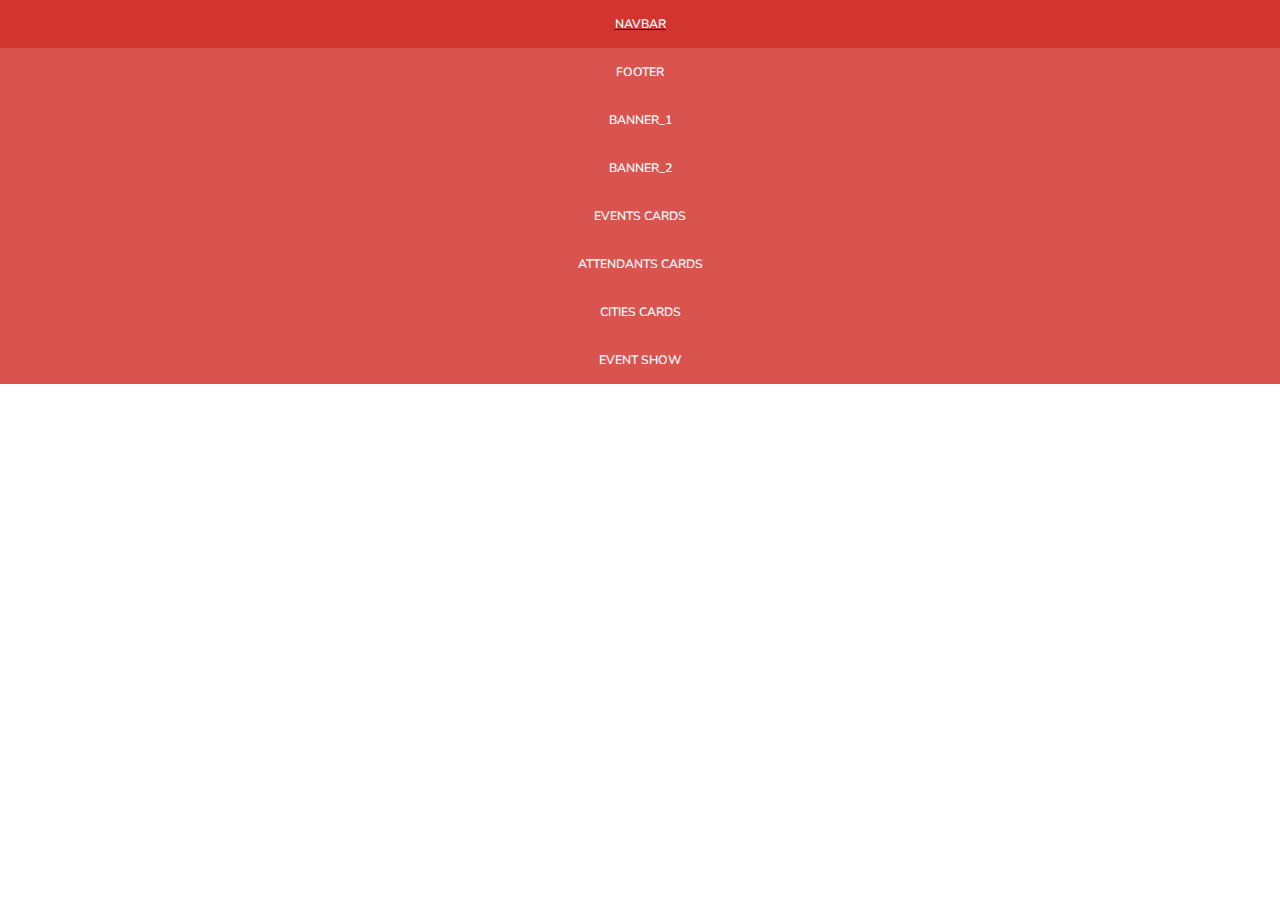
<file: index.html>
<!DOCTYPE html>
<html>
	<head>
		<link href="lib/bootstrap.min.css" rel="stylesheet">

	</head>
	<body>
		<a href="demo_pages/navbar.html"><button class="btn btn-danger btn-block">Navbar</button></a>
		<a href="demo_pages/footer.html"><button class="btn btn-danger btn-block">Footer</button></a>
		<a href="demo_pages/banner_1.html"><button class="btn btn-danger btn-block">Banner_1</button></a>
		<a href="demo_pages/banner_2.html"><button class="btn btn-danger btn-block">Banner_2</button></a>
		<a href="demo_pages/events_cards.html"><button class="btn btn-danger btn-block">Events Cards</button></a>
		<a href="demo_pages/attendants_cards.html"><button class="btn btn-danger btn-block">Attendants Cards</button></a>
		<a href="demo_pages/cities_cards.html"><button class="btn btn-danger btn-block">Cities Cards</button></a>
		<a href="demo_pages/event.html"><button class="btn btn-danger btn-block">Event Show</button></a>
		

	</body>
</html>
</file>
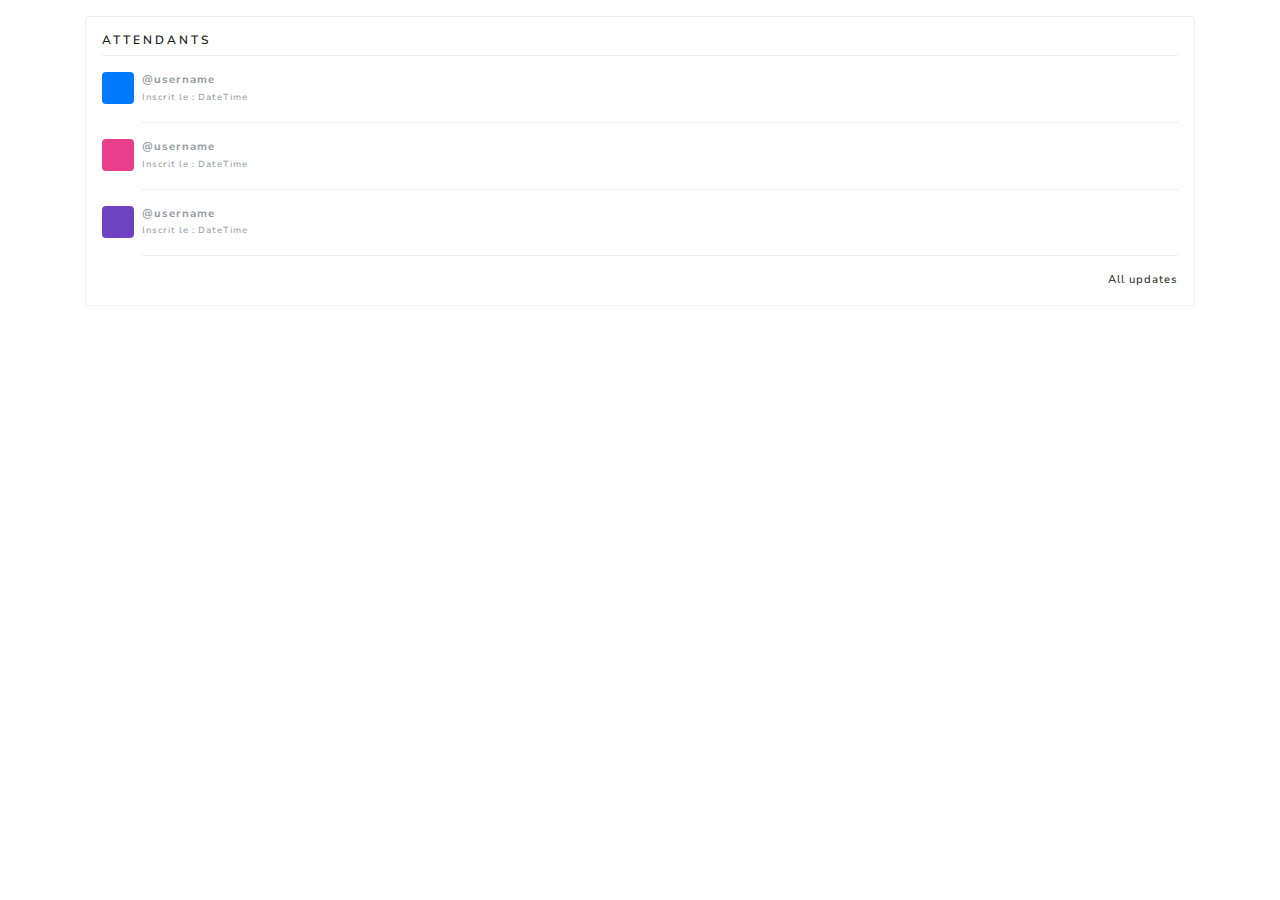
<file: demo_pages/attendants_cards.html>
<!DOCTYPE html>
<html>
	<head>
		<meta charset="utf-8">
		<link href="../lib/bootstrap.min.css" rel="stylesheet">
		<link href="../lib/style.css" rel="stylesheet">
	</head>
	<body>


		<div class="container">

			<div class="my-3 p-3 bg-white border rounded box-shadow">
				<h6 class="border-bottom border-gray pb-2 mb-0">Attendants</h6>
				<div class="media text-muted pt-3 d-flex">
					<img data-src="holder.js/32x32?theme=thumb&amp;bg=007bff&amp;fg=007bff&amp;size=1" alt="32x32" class="mr-2 rounded" style="width: 32px; height: 32px;" src="data:image/svg+xml;charset=UTF-8,%3Csvg%20width%3D%2232%22%20height%3D%2232%22%20xmlns%3D%22http%3A%2F%2Fwww.w3.org%2F2000%2Fsvg%22%20viewBox%3D%220%200%2032%2032%22%20preserveAspectRatio%3D%22none%22%3E%3Cdefs%3E%3Cstyle%20type%3D%22text%2Fcss%22%3E%23holder_1707cd2b88f%20text%20%7B%20fill%3A%23007bff%3Bfont-weight%3Abold%3Bfont-family%3AArial%2C%20Helvetica%2C%20Open%20Sans%2C%20sans-serif%2C%20monospace%3Bfont-size%3A2pt%20%7D%20%3C%2Fstyle%3E%3C%2Fdefs%3E%3Cg%20id%3D%22holder_1707cd2b88f%22%3E%3Crect%20width%3D%2232%22%20height%3D%2232%22%20fill%3D%22%23007bff%22%3E%3C%2Frect%3E%3Cg%3E%3Ctext%20x%3D%2212.291666746139526%22%20y%3D%2216.999999976158144%22%3E32x32%3C%2Ftext%3E%3C%2Fg%3E%3C%2Fg%3E%3C%2Fsvg%3E" data-holder-rendered="true">
					<p class="media-body pb-3 mb-0 small lh-125 border-bottom border-gray">
					<strong class="d-block text-gray-dark">@username</strong>
					<small class="">Inscrit le : DateTime</small>
					</p>
				</div>
				<div class="media text-muted pt-3">
					<img data-src="holder.js/32x32?theme=thumb&amp;bg=e83e8c&amp;fg=e83e8c&amp;size=1" alt="32x32" class="mr-2 rounded" style="width: 32px; height: 32px;" src="data:image/svg+xml;charset=UTF-8,%3Csvg%20width%3D%2232%22%20height%3D%2232%22%20xmlns%3D%22http%3A%2F%2Fwww.w3.org%2F2000%2Fsvg%22%20viewBox%3D%220%200%2032%2032%22%20preserveAspectRatio%3D%22none%22%3E%3Cdefs%3E%3Cstyle%20type%3D%22text%2Fcss%22%3E%23holder_1707cd2b893%20text%20%7B%20fill%3A%23e83e8c%3Bfont-weight%3Abold%3Bfont-family%3AArial%2C%20Helvetica%2C%20Open%20Sans%2C%20sans-serif%2C%20monospace%3Bfont-size%3A2pt%20%7D%20%3C%2Fstyle%3E%3C%2Fdefs%3E%3Cg%20id%3D%22holder_1707cd2b893%22%3E%3Crect%20width%3D%2232%22%20height%3D%2232%22%20fill%3D%22%23e83e8c%22%3E%3C%2Frect%3E%3Cg%3E%3Ctext%20x%3D%2212.291666746139526%22%20y%3D%2216.999999976158144%22%3E32x32%3C%2Ftext%3E%3C%2Fg%3E%3C%2Fg%3E%3C%2Fsvg%3E" data-holder-rendered="true">
					<p class="media-body pb-3 mb-0 small lh-125 border-bottom border-gray">
					<strong class="d-block text-gray-dark">@username</strong>
					<small class="">Inscrit le : DateTime</small>
					</p>
				</div>
				<div class="media text-muted pt-3">
					<img data-src="holder.js/32x32?theme=thumb&amp;bg=6f42c1&amp;fg=6f42c1&amp;size=1" alt="32x32" class="mr-2 rounded" style="width: 32px; height: 32px;" src="data:image/svg+xml;charset=UTF-8,%3Csvg%20width%3D%2232%22%20height%3D%2232%22%20xmlns%3D%22http%3A%2F%2Fwww.w3.org%2F2000%2Fsvg%22%20viewBox%3D%220%200%2032%2032%22%20preserveAspectRatio%3D%22none%22%3E%3Cdefs%3E%3Cstyle%20type%3D%22text%2Fcss%22%3E%23holder_1707cd2b895%20text%20%7B%20fill%3A%236f42c1%3Bfont-weight%3Abold%3Bfont-family%3AArial%2C%20Helvetica%2C%20Open%20Sans%2C%20sans-serif%2C%20monospace%3Bfont-size%3A2pt%20%7D%20%3C%2Fstyle%3E%3C%2Fdefs%3E%3Cg%20id%3D%22holder_1707cd2b895%22%3E%3Crect%20width%3D%2232%22%20height%3D%2232%22%20fill%3D%22%236f42c1%22%3E%3C%2Frect%3E%3Cg%3E%3Ctext%20x%3D%2212.291666746139526%22%20y%3D%2216.999999976158144%22%3E32x32%3C%2Ftext%3E%3C%2Fg%3E%3C%2Fg%3E%3C%2Fsvg%3E" data-holder-rendered="true">
					<p class="media-body pb-3 mb-0 small lh-125 border-bottom border-gray">
					<strong class="d-block text-gray-dark">@username</strong>
					<small class="">Inscrit le : DateTime</small>
					</p>
				</div>
				<small class="d-block text-right mt-3">
					<a href="#">All updates</a>
				</small>
			</div>

			<script src="https://code.jquery.com/jquery-3.3.1.slim.min.js" integrity="sha384-q8i/X+965DzO0rT7abK41JStQIAqVgRVzpbzo5smXKp4YfRvH+8abtTE1Pi6jizo" crossorigin="anonymous"></script>
			<script src="https://cdnjs.cloudflare.com/ajax/libs/popper.js/1.14.7/umd/popper.min.js" integrity="sha384-UO2eT0CpHqdSJQ6hJty5KVphtPhzWj9WO1clHTMGa3JDZwrnQq4sF86dIHNDz0W1" crossorigin="anonymous"></script>
			<script src="https://stackpath.bootstrapcdn.com/bootstrap/4.3.1/js/bootstrap.min.js" integrity="sha384-JjSmVgyd0p3pXB1rRibZUAYoIIy6OrQ6VrjIEaFf/nJGzIxFDsf4x0xIM+B07jRM" crossorigin="anonymous"></script>

		</div>
	</body>
</html>
</file>
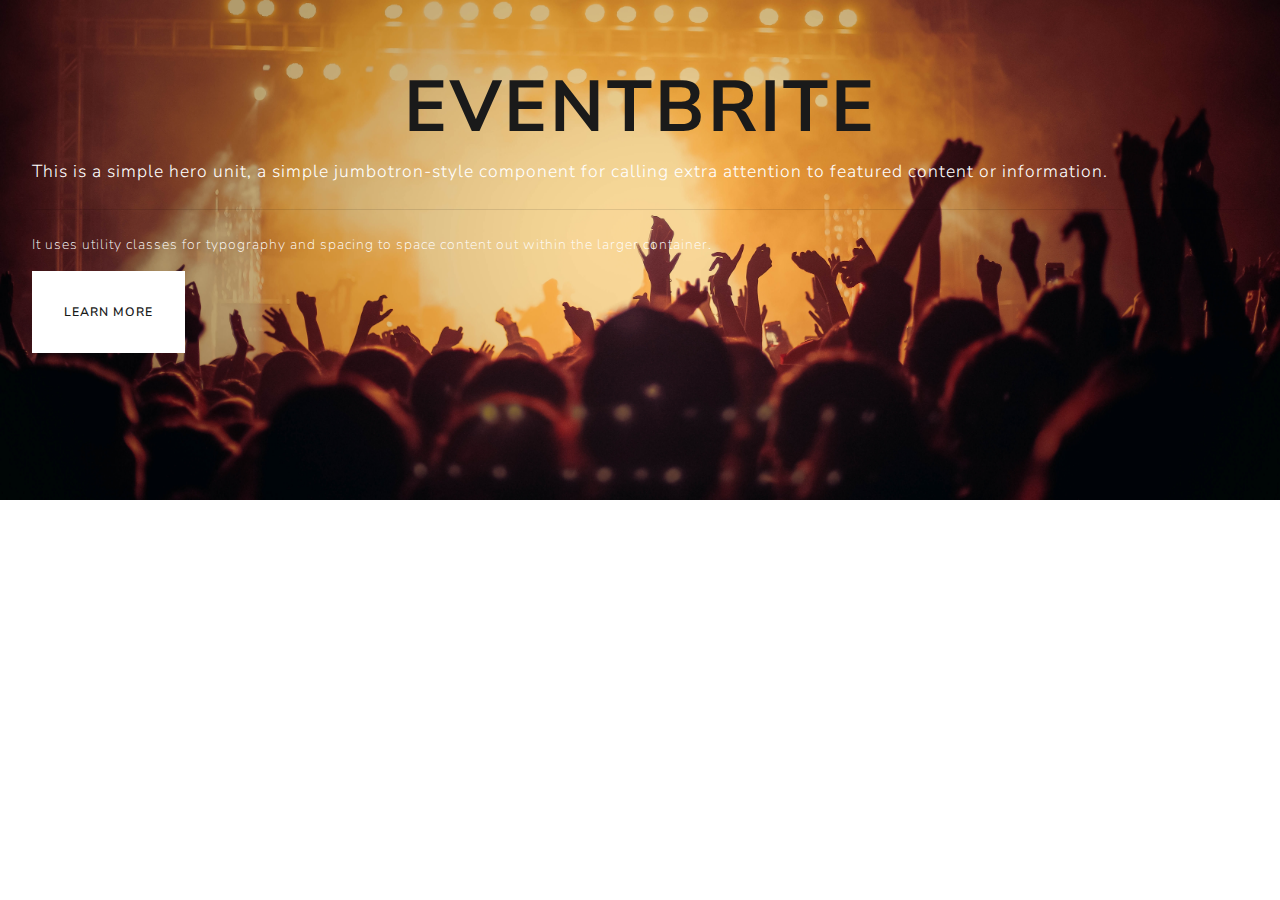
<file: demo_pages/banner_1.html>
<!DOCTYPE html>
<html>
	<head>
		<meta charset="utf-8">
		<link href="../lib/bootstrap.min.css" rel="stylesheet">
		<link href="../lib/style.css" rel="stylesheet">
	</head>
	<body>

		<!-- BANNER_1 -->
		<div class="container-fluid p-0">
		<div class="jumbotron banner_1">
			<h1 class="display-3 text-center font-weight-bold mb-2">EventBrite</h1>
			<p class="lead">This is a simple hero unit, a simple jumbotron-style component for calling extra attention to featured content or information.</p>
			<hr class="my-4">
			<p>It uses utility classes for typography and spacing to space content out within the larger container.</p>
			<p class="lead">
			<a class="btn btn-secondary btn-lg" href="#" role="button">Learn more</a>
			</p>
		</div>
		</div>



		<script src="https://code.jquery.com/jquery-3.3.1.slim.min.js" integrity="sha384-q8i/X+965DzO0rT7abK41JStQIAqVgRVzpbzo5smXKp4YfRvH+8abtTE1Pi6jizo" crossorigin="anonymous"></script>
		<script src="https://cdnjs.cloudflare.com/ajax/libs/popper.js/1.14.7/umd/popper.min.js" integrity="sha384-UO2eT0CpHqdSJQ6hJty5KVphtPhzWj9WO1clHTMGa3JDZwrnQq4sF86dIHNDz0W1" crossorigin="anonymous"></script>
		<script src="https://stackpath.bootstrapcdn.com/bootstrap/4.3.1/js/bootstrap.min.js" integrity="sha384-JjSmVgyd0p3pXB1rRibZUAYoIIy6OrQ6VrjIEaFf/nJGzIxFDsf4x0xIM+B07jRM" crossorigin="anonymous"></script>

	</body>
</html>
</file>
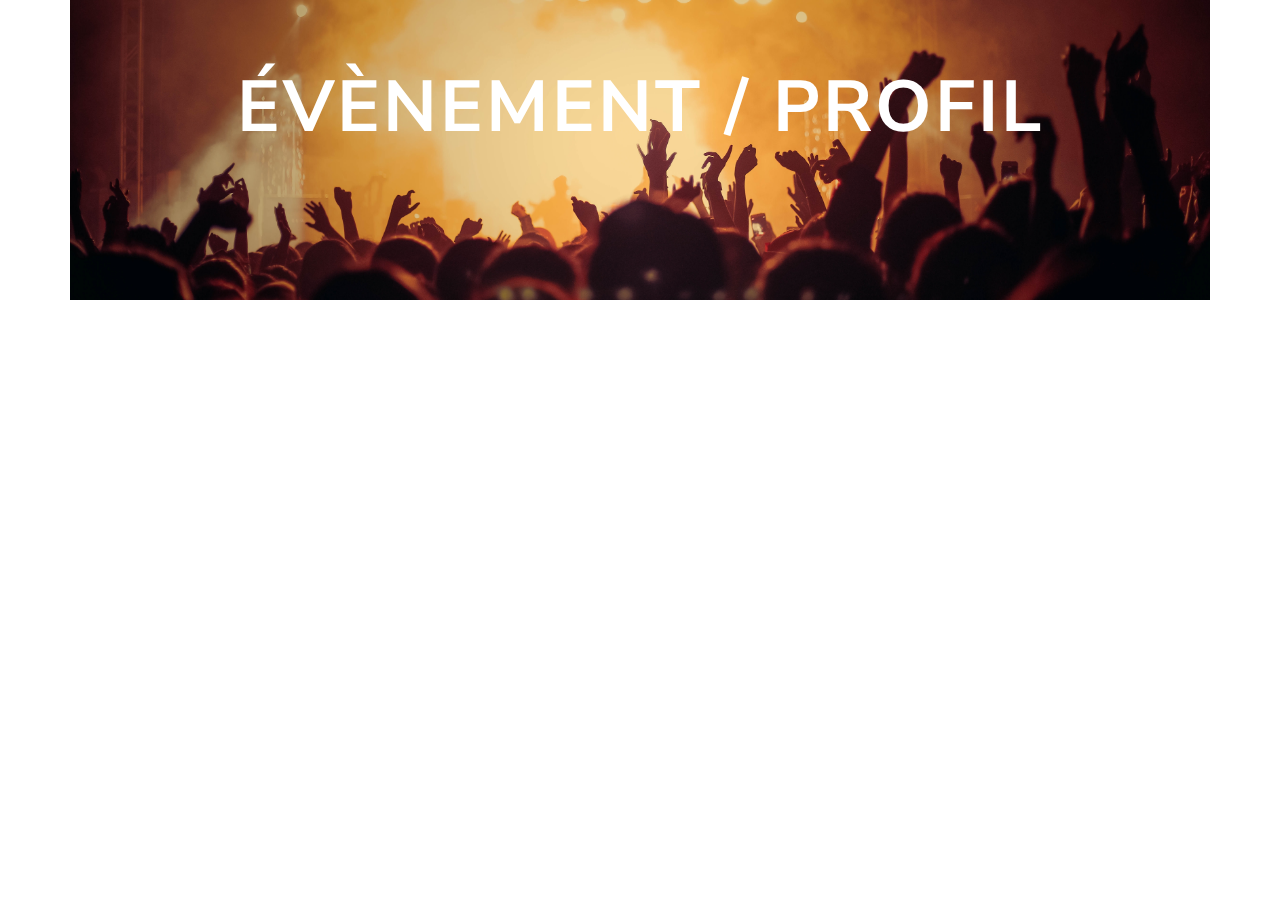
<file: demo_pages/banner_2.html>
<!DOCTYPE html>
<html>
	<head>
		<meta charset="utf-8">
		<link href="../lib/bootstrap.min.css" rel="stylesheet">
		<link href="../lib/style.css" rel="stylesheet">
	</head>
	<body>

		<!-- BANNER_2 -->
		<div class="container p-0">
			<div class="jumbotron banner_2">
				<h1 class="display-3 text-center font-weight-bold mb-2">Évènement / Profil</h1>
			</div>
		</div>



		<script src="https://code.jquery.com/jquery-3.3.1.slim.min.js" integrity="sha384-q8i/X+965DzO0rT7abK41JStQIAqVgRVzpbzo5smXKp4YfRvH+8abtTE1Pi6jizo" crossorigin="anonymous"></script>
		<script src="https://cdnjs.cloudflare.com/ajax/libs/popper.js/1.14.7/umd/popper.min.js" integrity="sha384-UO2eT0CpHqdSJQ6hJty5KVphtPhzWj9WO1clHTMGa3JDZwrnQq4sF86dIHNDz0W1" crossorigin="anonymous"></script>
		<script src="https://stackpath.bootstrapcdn.com/bootstrap/4.3.1/js/bootstrap.min.js" integrity="sha384-JjSmVgyd0p3pXB1rRibZUAYoIIy6OrQ6VrjIEaFf/nJGzIxFDsf4x0xIM+B07jRM" crossorigin="anonymous"></script>

	</body>
</html>
</file>
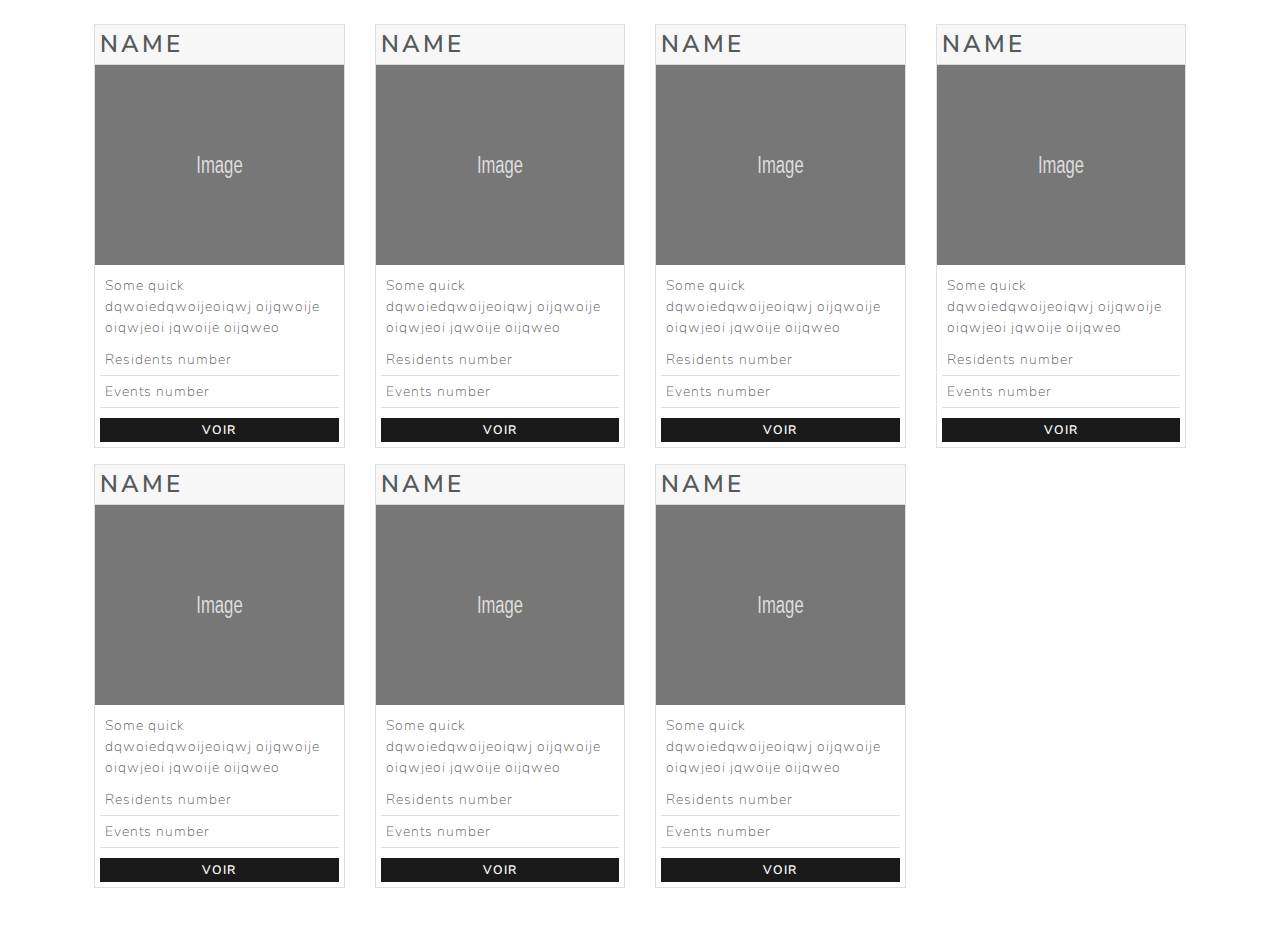
<file: demo_pages/cities_cards.html>
<!DOCTYPE html>
<html>
	<head>
		<meta charset="utf-8">
		<link href="../lib/bootstrap.min.css" rel="stylesheet">
		<link href="../lib/style.css" rel="stylesheet">
	</head>
	<body>

		<div class="container p-4">
			<div class="row">
				<!-- CONTENT -->

				<div class="col-3">
					<div class="card mb-3">
						<h3 class="card-header">Name</h3>
						<img style="height: 200px; width: 100%; display: block;" src="data:image/svg+xml;charset=UTF-8,%3Csvg%20width%3D%22318%22%20height%3D%22180%22%20xmlns%3D%22http%3A%2F%2Fwww.w3.org%2F2000%2Fsvg%22%20viewBox%3D%220%200%20318%20180%22%20preserveAspectRatio%3D%22none%22%3E%3Cdefs%3E%3Cstyle%20type%3D%22text%2Fcss%22%3E%23holder_158bd1d28ef%20text%20%7B%20fill%3Argba(255%2C255%2C255%2C.75)%3Bfont-weight%3Anormal%3Bfont-family%3AHelvetica%2C%20monospace%3Bfont-size%3A16pt%20%7D%20%3C%2Fstyle%3E%3C%2Fdefs%3E%3Cg%20id%3D%22holder_158bd1d28ef%22%3E%3Crect%20width%3D%22318%22%20height%3D%22180%22%20fill%3D%22%23777%22%3E%3C%2Frect%3E%3Cg%3E%3Ctext%20x%3D%22129.359375%22%20y%3D%2297.35%22%3EImage%3C%2Ftext%3E%3C%2Fg%3E%3C%2Fg%3E%3C%2Fsvg%3E" alt="Card image">
						<div class="card-body">
							<p class="card-text h">Some quick dqwoiedqwoijeoiqwj oijqwoije oiqwjeoi jqwoije oijqweo ijqwoeijeciton ecition descton descrptn</p>
						</div>
						<ul class="list-group list-group-flush">
							<li class="list-group-item">Residents number</li>
							<li class="list-group-item">Events number</li>
						</ul>
						<div class="card-body">
							<a href="#" class="btn btn-primary btn-block">Voir</a>
						</div>
					</div>
				</div>

				<div class="col-3">
					<div class="card mb-3">
						<h3 class="card-header">Name</h3>
						<img style="height: 200px; width: 100%; display: block;" src="data:image/svg+xml;charset=UTF-8,%3Csvg%20width%3D%22318%22%20height%3D%22180%22%20xmlns%3D%22http%3A%2F%2Fwww.w3.org%2F2000%2Fsvg%22%20viewBox%3D%220%200%20318%20180%22%20preserveAspectRatio%3D%22none%22%3E%3Cdefs%3E%3Cstyle%20type%3D%22text%2Fcss%22%3E%23holder_158bd1d28ef%20text%20%7B%20fill%3Argba(255%2C255%2C255%2C.75)%3Bfont-weight%3Anormal%3Bfont-family%3AHelvetica%2C%20monospace%3Bfont-size%3A16pt%20%7D%20%3C%2Fstyle%3E%3C%2Fdefs%3E%3Cg%20id%3D%22holder_158bd1d28ef%22%3E%3Crect%20width%3D%22318%22%20height%3D%22180%22%20fill%3D%22%23777%22%3E%3C%2Frect%3E%3Cg%3E%3Ctext%20x%3D%22129.359375%22%20y%3D%2297.35%22%3EImage%3C%2Ftext%3E%3C%2Fg%3E%3C%2Fg%3E%3C%2Fsvg%3E" alt="Card image">
						<div class="card-body">
							<p class="card-text h">Some quick dqwoiedqwoijeoiqwj oijqwoije oiqwjeoi jqwoije oijqweo ijqwoeijeciton ecition descton descrptn</p>
						</div>
						<ul class="list-group list-group-flush">
							<li class="list-group-item">Residents number</li>
							<li class="list-group-item">Events number</li>
						</ul>
						<div class="card-body">
							<a href="#" class="btn btn-primary btn-block">Voir</a>
						</div>
					</div>
				</div>

				<div class="col-3">
					<div class="card mb-3">
						<h3 class="card-header">Name</h3>
						<img style="height: 200px; width: 100%; display: block;" src="data:image/svg+xml;charset=UTF-8,%3Csvg%20width%3D%22318%22%20height%3D%22180%22%20xmlns%3D%22http%3A%2F%2Fwww.w3.org%2F2000%2Fsvg%22%20viewBox%3D%220%200%20318%20180%22%20preserveAspectRatio%3D%22none%22%3E%3Cdefs%3E%3Cstyle%20type%3D%22text%2Fcss%22%3E%23holder_158bd1d28ef%20text%20%7B%20fill%3Argba(255%2C255%2C255%2C.75)%3Bfont-weight%3Anormal%3Bfont-family%3AHelvetica%2C%20monospace%3Bfont-size%3A16pt%20%7D%20%3C%2Fstyle%3E%3C%2Fdefs%3E%3Cg%20id%3D%22holder_158bd1d28ef%22%3E%3Crect%20width%3D%22318%22%20height%3D%22180%22%20fill%3D%22%23777%22%3E%3C%2Frect%3E%3Cg%3E%3Ctext%20x%3D%22129.359375%22%20y%3D%2297.35%22%3EImage%3C%2Ftext%3E%3C%2Fg%3E%3C%2Fg%3E%3C%2Fsvg%3E" alt="Card image">
						<div class="card-body">
							<p class="card-text h">Some quick dqwoiedqwoijeoiqwj oijqwoije oiqwjeoi jqwoije oijqweo ijqwoeijeciton ecition descton descrptn</p>
						</div>
						<ul class="list-group list-group-flush">
							<li class="list-group-item">Residents number</li>
							<li class="list-group-item">Events number</li>
						</ul>
						<div class="card-body">
							<a href="#" class="btn btn-primary btn-block">Voir</a>
						</div>
					</div>
				</div>

				<div class="col-3">
					<div class="card mb-3">
						<h3 class="card-header">Name</h3>
						<img style="height: 200px; width: 100%; display: block;" src="data:image/svg+xml;charset=UTF-8,%3Csvg%20width%3D%22318%22%20height%3D%22180%22%20xmlns%3D%22http%3A%2F%2Fwww.w3.org%2F2000%2Fsvg%22%20viewBox%3D%220%200%20318%20180%22%20preserveAspectRatio%3D%22none%22%3E%3Cdefs%3E%3Cstyle%20type%3D%22text%2Fcss%22%3E%23holder_158bd1d28ef%20text%20%7B%20fill%3Argba(255%2C255%2C255%2C.75)%3Bfont-weight%3Anormal%3Bfont-family%3AHelvetica%2C%20monospace%3Bfont-size%3A16pt%20%7D%20%3C%2Fstyle%3E%3C%2Fdefs%3E%3Cg%20id%3D%22holder_158bd1d28ef%22%3E%3Crect%20width%3D%22318%22%20height%3D%22180%22%20fill%3D%22%23777%22%3E%3C%2Frect%3E%3Cg%3E%3Ctext%20x%3D%22129.359375%22%20y%3D%2297.35%22%3EImage%3C%2Ftext%3E%3C%2Fg%3E%3C%2Fg%3E%3C%2Fsvg%3E" alt="Card image">
						<div class="card-body">
							<p class="card-text h">Some quick dqwoiedqwoijeoiqwj oijqwoije oiqwjeoi jqwoije oijqweo ijqwoeijeciton ecition descton descrptn</p>
						</div>
						<ul class="list-group list-group-flush">
							<li class="list-group-item">Residents number</li>
							<li class="list-group-item">Events number</li>
						</ul>
						<div class="card-body">
							<a href="#" class="btn btn-primary btn-block">Voir</a>
						</div>
					</div>
				</div>

				<div class="col-3">
					<div class="card mb-3">
						<h3 class="card-header">Name</h3>
						<img style="height: 200px; width: 100%; display: block;" src="data:image/svg+xml;charset=UTF-8,%3Csvg%20width%3D%22318%22%20height%3D%22180%22%20xmlns%3D%22http%3A%2F%2Fwww.w3.org%2F2000%2Fsvg%22%20viewBox%3D%220%200%20318%20180%22%20preserveAspectRatio%3D%22none%22%3E%3Cdefs%3E%3Cstyle%20type%3D%22text%2Fcss%22%3E%23holder_158bd1d28ef%20text%20%7B%20fill%3Argba(255%2C255%2C255%2C.75)%3Bfont-weight%3Anormal%3Bfont-family%3AHelvetica%2C%20monospace%3Bfont-size%3A16pt%20%7D%20%3C%2Fstyle%3E%3C%2Fdefs%3E%3Cg%20id%3D%22holder_158bd1d28ef%22%3E%3Crect%20width%3D%22318%22%20height%3D%22180%22%20fill%3D%22%23777%22%3E%3C%2Frect%3E%3Cg%3E%3Ctext%20x%3D%22129.359375%22%20y%3D%2297.35%22%3EImage%3C%2Ftext%3E%3C%2Fg%3E%3C%2Fg%3E%3C%2Fsvg%3E" alt="Card image">
						<div class="card-body">
							<p class="card-text h">Some quick dqwoiedqwoijeoiqwj oijqwoije oiqwjeoi jqwoije oijqweo ijqwoeijeciton ecition descton descrptn</p>
						</div>
						<ul class="list-group list-group-flush">
							<li class="list-group-item">Residents number</li>
							<li class="list-group-item">Events number</li>
						</ul>
						<div class="card-body">
							<a href="#" class="btn btn-primary btn-block">Voir</a>
						</div>
					</div>
				</div>

				<div class="col-3">
					<div class="card mb-3">
						<h3 class="card-header">Name</h3>
						<img style="height: 200px; width: 100%; display: block;" src="data:image/svg+xml;charset=UTF-8,%3Csvg%20width%3D%22318%22%20height%3D%22180%22%20xmlns%3D%22http%3A%2F%2Fwww.w3.org%2F2000%2Fsvg%22%20viewBox%3D%220%200%20318%20180%22%20preserveAspectRatio%3D%22none%22%3E%3Cdefs%3E%3Cstyle%20type%3D%22text%2Fcss%22%3E%23holder_158bd1d28ef%20text%20%7B%20fill%3Argba(255%2C255%2C255%2C.75)%3Bfont-weight%3Anormal%3Bfont-family%3AHelvetica%2C%20monospace%3Bfont-size%3A16pt%20%7D%20%3C%2Fstyle%3E%3C%2Fdefs%3E%3Cg%20id%3D%22holder_158bd1d28ef%22%3E%3Crect%20width%3D%22318%22%20height%3D%22180%22%20fill%3D%22%23777%22%3E%3C%2Frect%3E%3Cg%3E%3Ctext%20x%3D%22129.359375%22%20y%3D%2297.35%22%3EImage%3C%2Ftext%3E%3C%2Fg%3E%3C%2Fg%3E%3C%2Fsvg%3E" alt="Card image">
						<div class="card-body">
							<p class="card-text h">Some quick dqwoiedqwoijeoiqwj oijqwoije oiqwjeoi jqwoije oijqweo ijqwoeijeciton ecition descton descrptn</p>
						</div>
						<ul class="list-group list-group-flush">
							<li class="list-group-item">Residents number</li>
							<li class="list-group-item">Events number</li>
						</ul>
						<div class="card-body">
							<a href="#" class="btn btn-primary btn-block">Voir</a>
						</div>
					</div>
				</div>

				<div class="col-3">
					<div class="card mb-3">
						<h3 class="card-header">Name</h3>
						<img style="height: 200px; width: 100%; display: block;" src="data:image/svg+xml;charset=UTF-8,%3Csvg%20width%3D%22318%22%20height%3D%22180%22%20xmlns%3D%22http%3A%2F%2Fwww.w3.org%2F2000%2Fsvg%22%20viewBox%3D%220%200%20318%20180%22%20preserveAspectRatio%3D%22none%22%3E%3Cdefs%3E%3Cstyle%20type%3D%22text%2Fcss%22%3E%23holder_158bd1d28ef%20text%20%7B%20fill%3Argba(255%2C255%2C255%2C.75)%3Bfont-weight%3Anormal%3Bfont-family%3AHelvetica%2C%20monospace%3Bfont-size%3A16pt%20%7D%20%3C%2Fstyle%3E%3C%2Fdefs%3E%3Cg%20id%3D%22holder_158bd1d28ef%22%3E%3Crect%20width%3D%22318%22%20height%3D%22180%22%20fill%3D%22%23777%22%3E%3C%2Frect%3E%3Cg%3E%3Ctext%20x%3D%22129.359375%22%20y%3D%2297.35%22%3EImage%3C%2Ftext%3E%3C%2Fg%3E%3C%2Fg%3E%3C%2Fsvg%3E" alt="Card image">
						<div class="card-body">
							<p class="card-text h">Some quick dqwoiedqwoijeoiqwj oijqwoije oiqwjeoi jqwoije oijqweo ijqwoeijeciton ecition descton descrptn</p>
						</div>
						<ul class="list-group list-group-flush">
							<li class="list-group-item">Residents number</li>
							<li class="list-group-item">Events number</li>
						</ul>
						<div class="card-body">
							<a href="#" class="btn btn-primary btn-block">Voir</a>
						</div>
					</div>
				</div>



				<!-- JS CDN -->
			</div>
		</div>

		<script src="https://code.jquery.com/jquery-3.3.1.slim.min.js" integrity="sha384-q8i/X+965DzO0rT7abK41JStQIAqVgRVzpbzo5smXKp4YfRvH+8abtTE1Pi6jizo" crossorigin="anonymous"></script>
		<script src="https://cdnjs.cloudflare.com/ajax/libs/popper.js/1.14.7/umd/popper.min.js" integrity="sha384-UO2eT0CpHqdSJQ6hJty5KVphtPhzWj9WO1clHTMGa3JDZwrnQq4sF86dIHNDz0W1" crossorigin="anonymous"></script>
		<script src="https://stackpath.bootstrapcdn.com/bootstrap/4.3.1/js/bootstrap.min.js" integrity="sha384-JjSmVgyd0p3pXB1rRibZUAYoIIy6OrQ6VrjIEaFf/nJGzIxFDsf4x0xIM+B07jRM" crossorigin="anonymous"></script>


				<!-- JS CDN -->
			</div>
		</div>

		<script src="https://code.jquery.com/jquery-3.3.1.slim.min.js" integrity="sha384-q8i/X+965DzO0rT7abK41JStQIAqVgRVzpbzo5smXKp4YfRvH+8abtTE1Pi6jizo" crossorigin="anonymous"></script>
		<script src="https://cdnjs.cloudflare.com/ajax/libs/popper.js/1.14.7/umd/popper.min.js" integrity="sha384-UO2eT0CpHqdSJQ6hJty5KVphtPhzWj9WO1clHTMGa3JDZwrnQq4sF86dIHNDz0W1" crossorigin="anonymous"></script>
		<script src="https://stackpath.bootstrapcdn.com/bootstrap/4.3.1/js/bootstrap.min.js" integrity="sha384-JjSmVgyd0p3pXB1rRibZUAYoIIy6OrQ6VrjIEaFf/nJGzIxFDsf4x0xIM+B07jRM" crossorigin="anonymous"></script>


				<!-- JS CDN -->
			</div>
		</div>

		<script src="https://code.jquery.com/jquery-3.3.1.slim.min.js" integrity="sha384-q8i/X+965DzO0rT7abK41JStQIAqVgRVzpbzo5smXKp4YfRvH+8abtTE1Pi6jizo" crossorigin="anonymous"></script>
		<script src="https://cdnjs.cloudflare.com/ajax/libs/popper.js/1.14.7/umd/popper.min.js" integrity="sha384-UO2eT0CpHqdSJQ6hJty5KVphtPhzWj9WO1clHTMGa3JDZwrnQq4sF86dIHNDz0W1" crossorigin="anonymous"></script>
		<script src="https://stackpath.bootstrapcdn.com/bootstrap/4.3.1/js/bootstrap.min.js" integrity="sha384-JjSmVgyd0p3pXB1rRibZUAYoIIy6OrQ6VrjIEaFf/nJGzIxFDsf4x0xIM+B07jRM" crossorigin="anonymous"></script>


				<!-- JS CDN -->
			</div>
		</div>

		<script src="https://code.jquery.com/jquery-3.3.1.slim.min.js" integrity="sha384-q8i/X+965DzO0rT7abK41JStQIAqVgRVzpbzo5smXKp4YfRvH+8abtTE1Pi6jizo" crossorigin="anonymous"></script>
		<script src="https://cdnjs.cloudflare.com/ajax/libs/popper.js/1.14.7/umd/popper.min.js" integrity="sha384-UO2eT0CpHqdSJQ6hJty5KVphtPhzWj9WO1clHTMGa3JDZwrnQq4sF86dIHNDz0W1" crossorigin="anonymous"></script>
		<script src="https://stackpath.bootstrapcdn.com/bootstrap/4.3.1/js/bootstrap.min.js" integrity="sha384-JjSmVgyd0p3pXB1rRibZUAYoIIy6OrQ6VrjIEaFf/nJGzIxFDsf4x0xIM+B07jRM" crossorigin="anonymous"></script>


				<!-- JS CDN -->
			</div>
		</div>

		<script src="https://code.jquery.com/jquery-3.3.1.slim.min.js" integrity="sha384-q8i/X+965DzO0rT7abK41JStQIAqVgRVzpbzo5smXKp4YfRvH+8abtTE1Pi6jizo" crossorigin="anonymous"></script>
		<script src="https://cdnjs.cloudflare.com/ajax/libs/popper.js/1.14.7/umd/popper.min.js" integrity="sha384-UO2eT0CpHqdSJQ6hJty5KVphtPhzWj9WO1clHTMGa3JDZwrnQq4sF86dIHNDz0W1" crossorigin="anonymous"></script>
		<script src="https://stackpath.bootstrapcdn.com/bootstrap/4.3.1/js/bootstrap.min.js" integrity="sha384-JjSmVgyd0p3pXB1rRibZUAYoIIy6OrQ6VrjIEaFf/nJGzIxFDsf4x0xIM+B07jRM" crossorigin="anonymous"></script>


				<!-- JS CDN -->
			</div>
		</div>

		<script src="https://code.jquery.com/jquery-3.3.1.slim.min.js" integrity="sha384-q8i/X+965DzO0rT7abK41JStQIAqVgRVzpbzo5smXKp4YfRvH+8abtTE1Pi6jizo" crossorigin="anonymous"></script>
		<script src="https://cdnjs.cloudflare.com/ajax/libs/popper.js/1.14.7/umd/popper.min.js" integrity="sha384-UO2eT0CpHqdSJQ6hJty5KVphtPhzWj9WO1clHTMGa3JDZwrnQq4sF86dIHNDz0W1" crossorigin="anonymous"></script>
		<script src="https://stackpath.bootstrapcdn.com/bootstrap/4.3.1/js/bootstrap.min.js" integrity="sha384-JjSmVgyd0p3pXB1rRibZUAYoIIy6OrQ6VrjIEaFf/nJGzIxFDsf4x0xIM+B07jRM" crossorigin="anonymous"></script>


				<!-- JS CDN -->
			</div>
		</div>

		<script src="https://code.jquery.com/jquery-3.3.1.slim.min.js" integrity="sha384-q8i/X+965DzO0rT7abK41JStQIAqVgRVzpbzo5smXKp4YfRvH+8abtTE1Pi6jizo" crossorigin="anonymous"></script>
		<script src="https://cdnjs.cloudflare.com/ajax/libs/popper.js/1.14.7/umd/popper.min.js" integrity="sha384-UO2eT0CpHqdSJQ6hJty5KVphtPhzWj9WO1clHTMGa3JDZwrnQq4sF86dIHNDz0W1" crossorigin="anonymous"></script>
		<script src="https://stackpath.bootstrapcdn.com/bootstrap/4.3.1/js/bootstrap.min.js" integrity="sha384-JjSmVgyd0p3pXB1rRibZUAYoIIy6OrQ6VrjIEaFf/nJGzIxFDsf4x0xIM+B07jRM" crossorigin="anonymous"></script>

	</body>
</html>
</file>
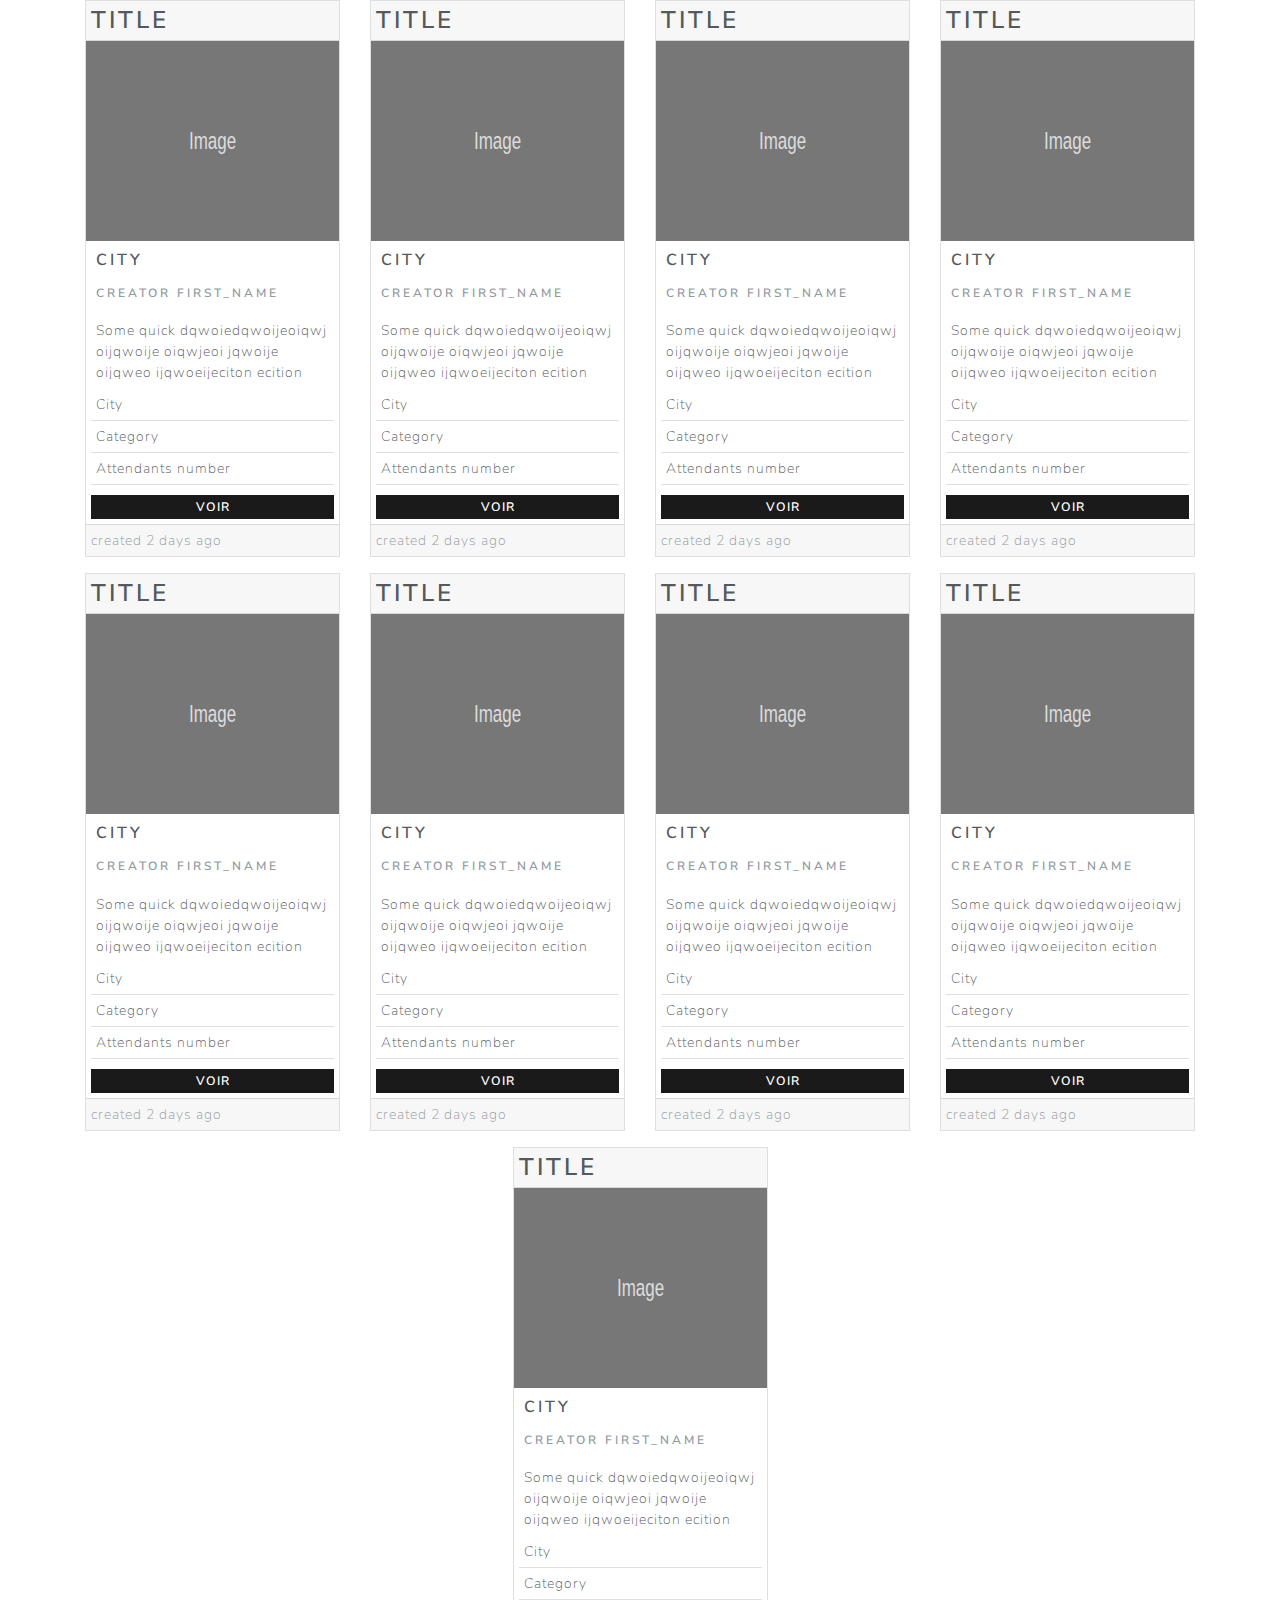
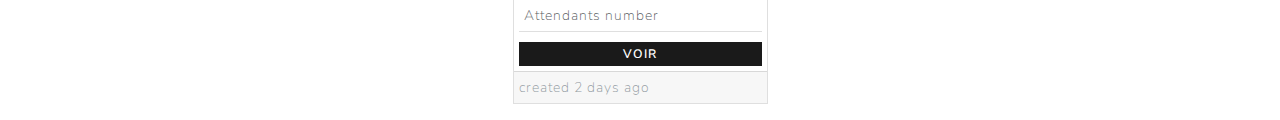
<file: demo_pages/events_cards.html>
<html>
	<head>
		<meta charset="utf-8">
		<link href="../lib/bootstrap.min.css" rel="stylesheet">
		<link href="../lib/style.css" rel="stylesheet">
	</head>
	<body>

		<!-- CONTENT -->

		<div class="container">
			<div class="row justify-content-around">

			<div class="col-3">
				<div class="card mb-3">
					<h3 class="card-header">title</h3>
					<img style="height: 200px; width: 100%; display: block;" src="data:image/svg+xml;charset=UTF-8,%3Csvg%20width%3D%22318%22%20height%3D%22180%22%20xmlns%3D%22http%3A%2F%2Fwww.w3.org%2F2000%2Fsvg%22%20viewBox%3D%220%200%20318%20180%22%20preserveAspectRatio%3D%22none%22%3E%3Cdefs%3E%3Cstyle%20type%3D%22text%2Fcss%22%3E%23holder_158bd1d28ef%20text%20%7B%20fill%3Argba(255%2C255%2C255%2C.75)%3Bfont-weight%3Anormal%3Bfont-family%3AHelvetica%2C%20monospace%3Bfont-size%3A16pt%20%7D%20%3C%2Fstyle%3E%3C%2Fdefs%3E%3Cg%20id%3D%22holder_158bd1d28ef%22%3E%3Crect%20width%3D%22318%22%20height%3D%22180%22%20fill%3D%22%23777%22%3E%3C%2Frect%3E%3Cg%3E%3Ctext%20x%3D%22129.359375%22%20y%3D%2297.35%22%3EImage%3C%2Ftext%3E%3C%2Fg%3E%3C%2Fg%3E%3C%2Fsvg%3E" alt="Card image">
					<div class="card-body">
						<h5 class="card-title">City</h5>
						<h6 class="card-subtitle text-muted">creator first_name</h6>
					</div>
					<div class="card-body">
						<p class="card-text h">Some quick dqwoiedqwoijeoiqwj oijqwoije oiqwjeoi jqwoije oijqweo ijqwoeijeciton ecition descton descrptn</p>
					</div>
					<ul class="list-group list-group-flush">
						<li class="list-group-item">City</li>
						<li class="list-group-item">Category</li>
						<li class="list-group-item">Attendants number</li>
					</ul>
					<div class="card-body">
						<a href="#" class="btn btn-primary btn-block">Voir</a>
					</div>
					<div class="card-footer text-muted">
						created 2 days ago
					</div>
				</div>
			</div>

			<div class="col-3">
				<div class="card mb-3">
					<h3 class="card-header">title</h3>
					<img style="height: 200px; width: 100%; display: block;" src="data:image/svg+xml;charset=UTF-8,%3Csvg%20width%3D%22318%22%20height%3D%22180%22%20xmlns%3D%22http%3A%2F%2Fwww.w3.org%2F2000%2Fsvg%22%20viewBox%3D%220%200%20318%20180%22%20preserveAspectRatio%3D%22none%22%3E%3Cdefs%3E%3Cstyle%20type%3D%22text%2Fcss%22%3E%23holder_158bd1d28ef%20text%20%7B%20fill%3Argba(255%2C255%2C255%2C.75)%3Bfont-weight%3Anormal%3Bfont-family%3AHelvetica%2C%20monospace%3Bfont-size%3A16pt%20%7D%20%3C%2Fstyle%3E%3C%2Fdefs%3E%3Cg%20id%3D%22holder_158bd1d28ef%22%3E%3Crect%20width%3D%22318%22%20height%3D%22180%22%20fill%3D%22%23777%22%3E%3C%2Frect%3E%3Cg%3E%3Ctext%20x%3D%22129.359375%22%20y%3D%2297.35%22%3EImage%3C%2Ftext%3E%3C%2Fg%3E%3C%2Fg%3E%3C%2Fsvg%3E" alt="Card image">
					<div class="card-body">
						<h5 class="card-title">City</h5>
						<h6 class="card-subtitle text-muted">creator first_name</h6>
					</div>
					<div class="card-body">
						<p class="card-text h">Some quick dqwoiedqwoijeoiqwj oijqwoije oiqwjeoi jqwoije oijqweo ijqwoeijeciton ecition descton descrptn</p>
					</div>
					<ul class="list-group list-group-flush">
						<li class="list-group-item">City</li>
						<li class="list-group-item">Category</li>
						<li class="list-group-item">Attendants number</li>
					</ul>
					<div class="card-body">
						<a href="#" class="btn btn-primary btn-block">Voir</a>
					</div>
					<div class="card-footer text-muted">
						created 2 days ago
					</div>
				</div>
			</div>

			<div class="col-3">
				<div class="card mb-3">
					<h3 class="card-header">title</h3>
					<img style="height: 200px; width: 100%; display: block;" src="data:image/svg+xml;charset=UTF-8,%3Csvg%20width%3D%22318%22%20height%3D%22180%22%20xmlns%3D%22http%3A%2F%2Fwww.w3.org%2F2000%2Fsvg%22%20viewBox%3D%220%200%20318%20180%22%20preserveAspectRatio%3D%22none%22%3E%3Cdefs%3E%3Cstyle%20type%3D%22text%2Fcss%22%3E%23holder_158bd1d28ef%20text%20%7B%20fill%3Argba(255%2C255%2C255%2C.75)%3Bfont-weight%3Anormal%3Bfont-family%3AHelvetica%2C%20monospace%3Bfont-size%3A16pt%20%7D%20%3C%2Fstyle%3E%3C%2Fdefs%3E%3Cg%20id%3D%22holder_158bd1d28ef%22%3E%3Crect%20width%3D%22318%22%20height%3D%22180%22%20fill%3D%22%23777%22%3E%3C%2Frect%3E%3Cg%3E%3Ctext%20x%3D%22129.359375%22%20y%3D%2297.35%22%3EImage%3C%2Ftext%3E%3C%2Fg%3E%3C%2Fg%3E%3C%2Fsvg%3E" alt="Card image">
					<div class="card-body">
						<h5 class="card-title">City</h5>
						<h6 class="card-subtitle text-muted">creator first_name</h6>
					</div>
					<div class="card-body">
						<p class="card-text h">Some quick dqwoiedqwoijeoiqwj oijqwoije oiqwjeoi jqwoije oijqweo ijqwoeijeciton ecition descton descrptn</p>
					</div>
					<ul class="list-group list-group-flush">
						<li class="list-group-item">City</li>
						<li class="list-group-item">Category</li>
						<li class="list-group-item">Attendants number</li>
					</ul>
					<div class="card-body">
						<a href="#" class="btn btn-primary btn-block">Voir</a>
					</div>
					<div class="card-footer text-muted">
						created 2 days ago
					</div>
				</div>
			</div>

			<div class="col-3">
				<div class="card mb-3">
					<h3 class="card-header">title</h3>
					<img style="height: 200px; width: 100%; display: block;" src="data:image/svg+xml;charset=UTF-8,%3Csvg%20width%3D%22318%22%20height%3D%22180%22%20xmlns%3D%22http%3A%2F%2Fwww.w3.org%2F2000%2Fsvg%22%20viewBox%3D%220%200%20318%20180%22%20preserveAspectRatio%3D%22none%22%3E%3Cdefs%3E%3Cstyle%20type%3D%22text%2Fcss%22%3E%23holder_158bd1d28ef%20text%20%7B%20fill%3Argba(255%2C255%2C255%2C.75)%3Bfont-weight%3Anormal%3Bfont-family%3AHelvetica%2C%20monospace%3Bfont-size%3A16pt%20%7D%20%3C%2Fstyle%3E%3C%2Fdefs%3E%3Cg%20id%3D%22holder_158bd1d28ef%22%3E%3Crect%20width%3D%22318%22%20height%3D%22180%22%20fill%3D%22%23777%22%3E%3C%2Frect%3E%3Cg%3E%3Ctext%20x%3D%22129.359375%22%20y%3D%2297.35%22%3EImage%3C%2Ftext%3E%3C%2Fg%3E%3C%2Fg%3E%3C%2Fsvg%3E" alt="Card image">
					<div class="card-body">
						<h5 class="card-title">City</h5>
						<h6 class="card-subtitle text-muted">creator first_name</h6>
					</div>
					<div class="card-body">
						<p class="card-text h">Some quick dqwoiedqwoijeoiqwj oijqwoije oiqwjeoi jqwoije oijqweo ijqwoeijeciton ecition descton descrptn</p>
					</div>
					<ul class="list-group list-group-flush">
						<li class="list-group-item">City</li>
						<li class="list-group-item">Category</li>
						<li class="list-group-item">Attendants number</li>
					</ul>
					<div class="card-body">
						<a href="#" class="btn btn-primary btn-block">Voir</a>
					</div>
					<div class="card-footer text-muted">
						created 2 days ago
					</div>
				</div>
			</div>

			<div class="col-3">
				<div class="card mb-3">
					<h3 class="card-header">title</h3>
					<img style="height: 200px; width: 100%; display: block;" src="data:image/svg+xml;charset=UTF-8,%3Csvg%20width%3D%22318%22%20height%3D%22180%22%20xmlns%3D%22http%3A%2F%2Fwww.w3.org%2F2000%2Fsvg%22%20viewBox%3D%220%200%20318%20180%22%20preserveAspectRatio%3D%22none%22%3E%3Cdefs%3E%3Cstyle%20type%3D%22text%2Fcss%22%3E%23holder_158bd1d28ef%20text%20%7B%20fill%3Argba(255%2C255%2C255%2C.75)%3Bfont-weight%3Anormal%3Bfont-family%3AHelvetica%2C%20monospace%3Bfont-size%3A16pt%20%7D%20%3C%2Fstyle%3E%3C%2Fdefs%3E%3Cg%20id%3D%22holder_158bd1d28ef%22%3E%3Crect%20width%3D%22318%22%20height%3D%22180%22%20fill%3D%22%23777%22%3E%3C%2Frect%3E%3Cg%3E%3Ctext%20x%3D%22129.359375%22%20y%3D%2297.35%22%3EImage%3C%2Ftext%3E%3C%2Fg%3E%3C%2Fg%3E%3C%2Fsvg%3E" alt="Card image">
					<div class="card-body">
						<h5 class="card-title">City</h5>
						<h6 class="card-subtitle text-muted">creator first_name</h6>
					</div>
					<div class="card-body">
						<p class="card-text h">Some quick dqwoiedqwoijeoiqwj oijqwoije oiqwjeoi jqwoije oijqweo ijqwoeijeciton ecition descton descrptn</p>
					</div>
					<ul class="list-group list-group-flush">
						<li class="list-group-item">City</li>
						<li class="list-group-item">Category</li>
						<li class="list-group-item">Attendants number</li>
					</ul>
					<div class="card-body">
						<a href="#" class="btn btn-primary btn-block">Voir</a>
					</div>
					<div class="card-footer text-muted">
						created 2 days ago
					</div>
				</div>
			</div>

			<div class="col-3">
				<div class="card mb-3">
					<h3 class="card-header">title</h3>
					<img style="height: 200px; width: 100%; display: block;" src="data:image/svg+xml;charset=UTF-8,%3Csvg%20width%3D%22318%22%20height%3D%22180%22%20xmlns%3D%22http%3A%2F%2Fwww.w3.org%2F2000%2Fsvg%22%20viewBox%3D%220%200%20318%20180%22%20preserveAspectRatio%3D%22none%22%3E%3Cdefs%3E%3Cstyle%20type%3D%22text%2Fcss%22%3E%23holder_158bd1d28ef%20text%20%7B%20fill%3Argba(255%2C255%2C255%2C.75)%3Bfont-weight%3Anormal%3Bfont-family%3AHelvetica%2C%20monospace%3Bfont-size%3A16pt%20%7D%20%3C%2Fstyle%3E%3C%2Fdefs%3E%3Cg%20id%3D%22holder_158bd1d28ef%22%3E%3Crect%20width%3D%22318%22%20height%3D%22180%22%20fill%3D%22%23777%22%3E%3C%2Frect%3E%3Cg%3E%3Ctext%20x%3D%22129.359375%22%20y%3D%2297.35%22%3EImage%3C%2Ftext%3E%3C%2Fg%3E%3C%2Fg%3E%3C%2Fsvg%3E" alt="Card image">
					<div class="card-body">
						<h5 class="card-title">City</h5>
						<h6 class="card-subtitle text-muted">creator first_name</h6>
					</div>
					<div class="card-body">
						<p class="card-text h">Some quick dqwoiedqwoijeoiqwj oijqwoije oiqwjeoi jqwoije oijqweo ijqwoeijeciton ecition descton descrptn</p>
					</div>
					<ul class="list-group list-group-flush">
						<li class="list-group-item">City</li>
						<li class="list-group-item">Category</li>
						<li class="list-group-item">Attendants number</li>
					</ul>
					<div class="card-body">
						<a href="#" class="btn btn-primary btn-block">Voir</a>
					</div>
					<div class="card-footer text-muted">
						created 2 days ago
					</div>
				</div>
			</div>

			<div class="col-3">
				<div class="card mb-3">
					<h3 class="card-header">title</h3>
					<img style="height: 200px; width: 100%; display: block;" src="data:image/svg+xml;charset=UTF-8,%3Csvg%20width%3D%22318%22%20height%3D%22180%22%20xmlns%3D%22http%3A%2F%2Fwww.w3.org%2F2000%2Fsvg%22%20viewBox%3D%220%200%20318%20180%22%20preserveAspectRatio%3D%22none%22%3E%3Cdefs%3E%3Cstyle%20type%3D%22text%2Fcss%22%3E%23holder_158bd1d28ef%20text%20%7B%20fill%3Argba(255%2C255%2C255%2C.75)%3Bfont-weight%3Anormal%3Bfont-family%3AHelvetica%2C%20monospace%3Bfont-size%3A16pt%20%7D%20%3C%2Fstyle%3E%3C%2Fdefs%3E%3Cg%20id%3D%22holder_158bd1d28ef%22%3E%3Crect%20width%3D%22318%22%20height%3D%22180%22%20fill%3D%22%23777%22%3E%3C%2Frect%3E%3Cg%3E%3Ctext%20x%3D%22129.359375%22%20y%3D%2297.35%22%3EImage%3C%2Ftext%3E%3C%2Fg%3E%3C%2Fg%3E%3C%2Fsvg%3E" alt="Card image">
					<div class="card-body">
						<h5 class="card-title">City</h5>
						<h6 class="card-subtitle text-muted">creator first_name</h6>
					</div>
					<div class="card-body">
						<p class="card-text h">Some quick dqwoiedqwoijeoiqwj oijqwoije oiqwjeoi jqwoije oijqweo ijqwoeijeciton ecition descton descrptn</p>
					</div>
					<ul class="list-group list-group-flush">
						<li class="list-group-item">City</li>
						<li class="list-group-item">Category</li>
						<li class="list-group-item">Attendants number</li>
					</ul>
					<div class="card-body">
						<a href="#" class="btn btn-primary btn-block">Voir</a>
					</div>
					<div class="card-footer text-muted">
						created 2 days ago
					</div>
				</div>
			</div>

			<div class="col-3">
				<div class="card mb-3">
					<h3 class="card-header">title</h3>
					<img style="height: 200px; width: 100%; display: block;" src="data:image/svg+xml;charset=UTF-8,%3Csvg%20width%3D%22318%22%20height%3D%22180%22%20xmlns%3D%22http%3A%2F%2Fwww.w3.org%2F2000%2Fsvg%22%20viewBox%3D%220%200%20318%20180%22%20preserveAspectRatio%3D%22none%22%3E%3Cdefs%3E%3Cstyle%20type%3D%22text%2Fcss%22%3E%23holder_158bd1d28ef%20text%20%7B%20fill%3Argba(255%2C255%2C255%2C.75)%3Bfont-weight%3Anormal%3Bfont-family%3AHelvetica%2C%20monospace%3Bfont-size%3A16pt%20%7D%20%3C%2Fstyle%3E%3C%2Fdefs%3E%3Cg%20id%3D%22holder_158bd1d28ef%22%3E%3Crect%20width%3D%22318%22%20height%3D%22180%22%20fill%3D%22%23777%22%3E%3C%2Frect%3E%3Cg%3E%3Ctext%20x%3D%22129.359375%22%20y%3D%2297.35%22%3EImage%3C%2Ftext%3E%3C%2Fg%3E%3C%2Fg%3E%3C%2Fsvg%3E" alt="Card image">
					<div class="card-body">
						<h5 class="card-title">City</h5>
						<h6 class="card-subtitle text-muted">creator first_name</h6>
					</div>
					<div class="card-body">
						<p class="card-text h">Some quick dqwoiedqwoijeoiqwj oijqwoije oiqwjeoi jqwoije oijqweo ijqwoeijeciton ecition descton descrptn</p>
					</div>
					<ul class="list-group list-group-flush">
						<li class="list-group-item">City</li>
						<li class="list-group-item">Category</li>
						<li class="list-group-item">Attendants number</li>
					</ul>
					<div class="card-body">
						<a href="#" class="btn btn-primary btn-block">Voir</a>
					</div>
					<div class="card-footer text-muted">
						created 2 days ago
					</div>
				</div>
			</div>

			<div class="col-3">
				<div class="card mb-3">
					<h3 class="card-header">title</h3>
					<img style="height: 200px; width: 100%; display: block;" src="data:image/svg+xml;charset=UTF-8,%3Csvg%20width%3D%22318%22%20height%3D%22180%22%20xmlns%3D%22http%3A%2F%2Fwww.w3.org%2F2000%2Fsvg%22%20viewBox%3D%220%200%20318%20180%22%20preserveAspectRatio%3D%22none%22%3E%3Cdefs%3E%3Cstyle%20type%3D%22text%2Fcss%22%3E%23holder_158bd1d28ef%20text%20%7B%20fill%3Argba(255%2C255%2C255%2C.75)%3Bfont-weight%3Anormal%3Bfont-family%3AHelvetica%2C%20monospace%3Bfont-size%3A16pt%20%7D%20%3C%2Fstyle%3E%3C%2Fdefs%3E%3Cg%20id%3D%22holder_158bd1d28ef%22%3E%3Crect%20width%3D%22318%22%20height%3D%22180%22%20fill%3D%22%23777%22%3E%3C%2Frect%3E%3Cg%3E%3Ctext%20x%3D%22129.359375%22%20y%3D%2297.35%22%3EImage%3C%2Ftext%3E%3C%2Fg%3E%3C%2Fg%3E%3C%2Fsvg%3E" alt="Card image">
					<div class="card-body">
						<h5 class="card-title">City</h5>
						<h6 class="card-subtitle text-muted">creator first_name</h6>
					</div>
					<div class="card-body">
						<p class="card-text h">Some quick dqwoiedqwoijeoiqwj oijqwoije oiqwjeoi jqwoije oijqweo ijqwoeijeciton ecition descton descrptn</p>
					</div>
					<ul class="list-group list-group-flush">
						<li class="list-group-item">City</li>
						<li class="list-group-item">Category</li>
						<li class="list-group-item">Attendants number</li>
					</ul>
					<div class="card-body">
						<a href="#" class="btn btn-primary btn-block">Voir</a>
					</div>
					<div class="card-footer text-muted">
						created 2 days ago
					</div>
				</div>
			</div>

			</div>

		</div>



		<!-- JS CDN -->

		<script src="https://code.jquery.com/jquery-3.3.1.slim.min.js" integrity="sha384-q8i/X+965DzO0rT7abK41JStQIAqVgRVzpbzo5smXKp4YfRvH+8abtTE1Pi6jizo" crossorigin="anonymous"></script>
		<script src="https://cdnjs.cloudflare.com/ajax/libs/popper.js/1.14.7/umd/popper.min.js" integrity="sha384-UO2eT0CpHqdSJQ6hJty5KVphtPhzWj9WO1clHTMGa3JDZwrnQq4sF86dIHNDz0W1" crossorigin="anonymous"></script>
		<script src="https://stackpath.bootstrapcdn.com/bootstrap/4.3.1/js/bootstrap.min.js" integrity="sha384-JjSmVgyd0p3pXB1rRibZUAYoIIy6OrQ6VrjIEaFf/nJGzIxFDsf4x0xIM+B07jRM" crossorigin="anonymous"></script>

	</body>
</html>
</file>
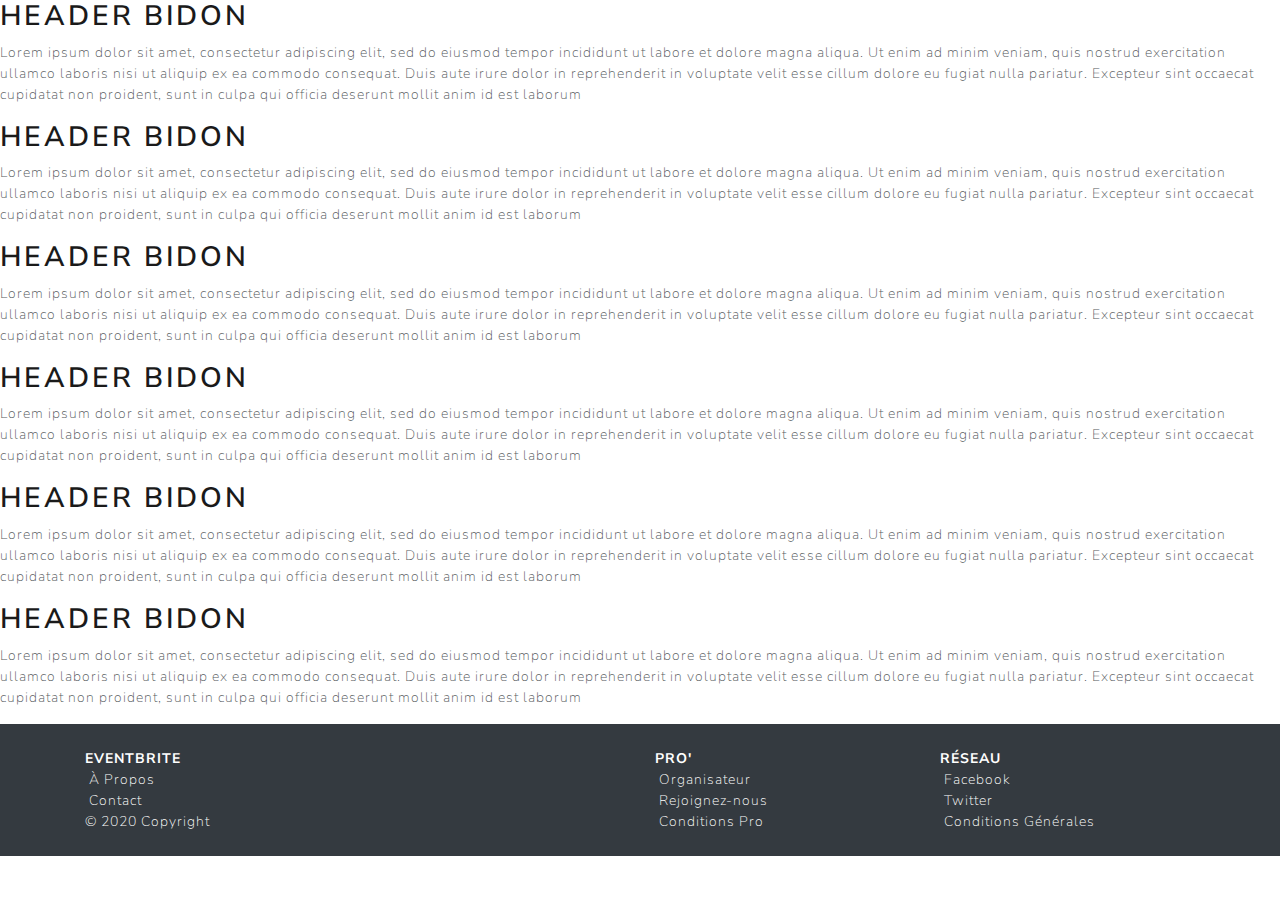
<file: demo_pages/footer.html>
<!DOCTYPE html>
<html>
	<head>
		<meta charset="utf-8">
		<link href="../lib/bootstrap.min.css" rel="stylesheet">
	</head>
	<body>

		<h2>HEADER BIDON</h2>
		<p>Lorem ipsum dolor sit amet, consectetur adipiscing elit, sed do eiusmod tempor incididunt ut labore et dolore magna aliqua. Ut enim ad minim veniam, quis nostrud exercitation ullamco laboris nisi ut aliquip ex ea commodo consequat. Duis aute irure dolor in reprehenderit in voluptate velit esse cillum dolore eu fugiat nulla pariatur. Excepteur sint occaecat cupidatat non proident, sunt in culpa qui officia deserunt mollit anim id est laborum</p>
		<h2>HEADER BIDON</h2>
		<p>Lorem ipsum dolor sit amet, consectetur adipiscing elit, sed do eiusmod tempor incididunt ut labore et dolore magna aliqua. Ut enim ad minim veniam, quis nostrud exercitation ullamco laboris nisi ut aliquip ex ea commodo consequat. Duis aute irure dolor in reprehenderit in voluptate velit esse cillum dolore eu fugiat nulla pariatur. Excepteur sint occaecat cupidatat non proident, sunt in culpa qui officia deserunt mollit anim id est laborum</p>
		<h2>HEADER BIDON</h2>
		<p>Lorem ipsum dolor sit amet, consectetur adipiscing elit, sed do eiusmod tempor incididunt ut labore et dolore magna aliqua. Ut enim ad minim veniam, quis nostrud exercitation ullamco laboris nisi ut aliquip ex ea commodo consequat. Duis aute irure dolor in reprehenderit in voluptate velit esse cillum dolore eu fugiat nulla pariatur. Excepteur sint occaecat cupidatat non proident, sunt in culpa qui officia deserunt mollit anim id est laborum</p>
		<h2>HEADER BIDON</h2>
		<p>Lorem ipsum dolor sit amet, consectetur adipiscing elit, sed do eiusmod tempor incididunt ut labore et dolore magna aliqua. Ut enim ad minim veniam, quis nostrud exercitation ullamco laboris nisi ut aliquip ex ea commodo consequat. Duis aute irure dolor in reprehenderit in voluptate velit esse cillum dolore eu fugiat nulla pariatur. Excepteur sint occaecat cupidatat non proident, sunt in culpa qui officia deserunt mollit anim id est laborum</p>
		<h2>HEADER BIDON</h2>
		<p>Lorem ipsum dolor sit amet, consectetur adipiscing elit, sed do eiusmod tempor incididunt ut labore et dolore magna aliqua. Ut enim ad minim veniam, quis nostrud exercitation ullamco laboris nisi ut aliquip ex ea commodo consequat. Duis aute irure dolor in reprehenderit in voluptate velit esse cillum dolore eu fugiat nulla pariatur. Excepteur sint occaecat cupidatat non proident, sunt in culpa qui officia deserunt mollit anim id est laborum</p>
		<h2>HEADER BIDON</h2>
		<p>Lorem ipsum dolor sit amet, consectetur adipiscing elit, sed do eiusmod tempor incididunt ut labore et dolore magna aliqua. Ut enim ad minim veniam, quis nostrud exercitation ullamco laboris nisi ut aliquip ex ea commodo consequat. Duis aute irure dolor in reprehenderit in voluptate velit esse cillum dolore eu fugiat nulla pariatur. Excepteur sint occaecat cupidatat non proident, sunt in culpa qui officia deserunt mollit anim id est laborum</p>

		<!-- FOOTER -->

		<footer class="page-footer bg-dark text-light pt-4 pb-4">
			<div class="container">
				<div class="row justify-content-between">

					<div class="col-6">
						<header class="font-weight-bold">EVENTBRITE</header>
						<a href="#"><div class="text-light pl-1 p-0 m-0">À Propos</div></a>
						<a href="#"><div class="text-light pl-1 p-0 m-0">Contact</div></a>
						<div class="footer-copyright">© 2020 Copyright</div>
					</div>
					<div class="col-3">
						<header class="font-weight-bold">PRO'</header>
						<a href="#"><div class="text-light pl-1 p-0 m-0">Organisateur</div></a>
						<a href="#"><div class="text-light pl-1 p-0 m-0">Rejoignez-nous</div></a>
						<a href="#"><div class="text-light pl-1 p-0 m-0">Conditions Pro</div></a>
					</div>
					<div class="col-3">
						<header class="font-weight-bold">RÉSEAU</header>
						<a href="#"><div class="text-light pl-1 p-0 m-0">Facebook</div></a>
						<a href="#"><div class="text-light pl-1 p-0 m-0">Twitter</div></a>
						<a href="#"><div class="text-light pl-1 p-0 m-0">Conditions Générales</div></a>
					</div>

				</div>
			</div>

		</footer>

		<script src="https://code.jquery.com/jquery-3.3.1.slim.min.js" integrity="sha384-q8i/X+965DzO0rT7abK41JStQIAqVgRVzpbzo5smXKp4YfRvH+8abtTE1Pi6jizo" crossorigin="anonymous"></script>
		<script src="https://cdnjs.cloudflare.com/ajax/libs/popper.js/1.14.7/umd/popper.min.js" integrity="sha384-UO2eT0CpHqdSJQ6hJty5KVphtPhzWj9WO1clHTMGa3JDZwrnQq4sF86dIHNDz0W1" crossorigin="anonymous"></script>
		<script src="https://stackpath.bootstrapcdn.com/bootstrap/4.3.1/js/bootstrap.min.js" integrity="sha384-JjSmVgyd0p3pXB1rRibZUAYoIIy6OrQ6VrjIEaFf/nJGzIxFDsf4x0xIM+B07jRM" crossorigin="anonymous"></script>

	</body>
</html>
</file>
<file: lib/style.css>
.jumbotron {
	background: url('../images/jumbotron_bg_3.jpg') center center;
	background-size: cover;
	color: white;
}

.banner_1 {
	height: 500px;
}

.banner_2 {
	height: 300px;
}

.banner_2 h1 {
	color: white;
}

.card *
{
	padding: 5px;
}

.card .card-text {
	height: 4rem;
	overflow-y: hidden;
}

.card img {
	padding: 0;
}

.card .btn {
	padding: 0;
}
</file>
